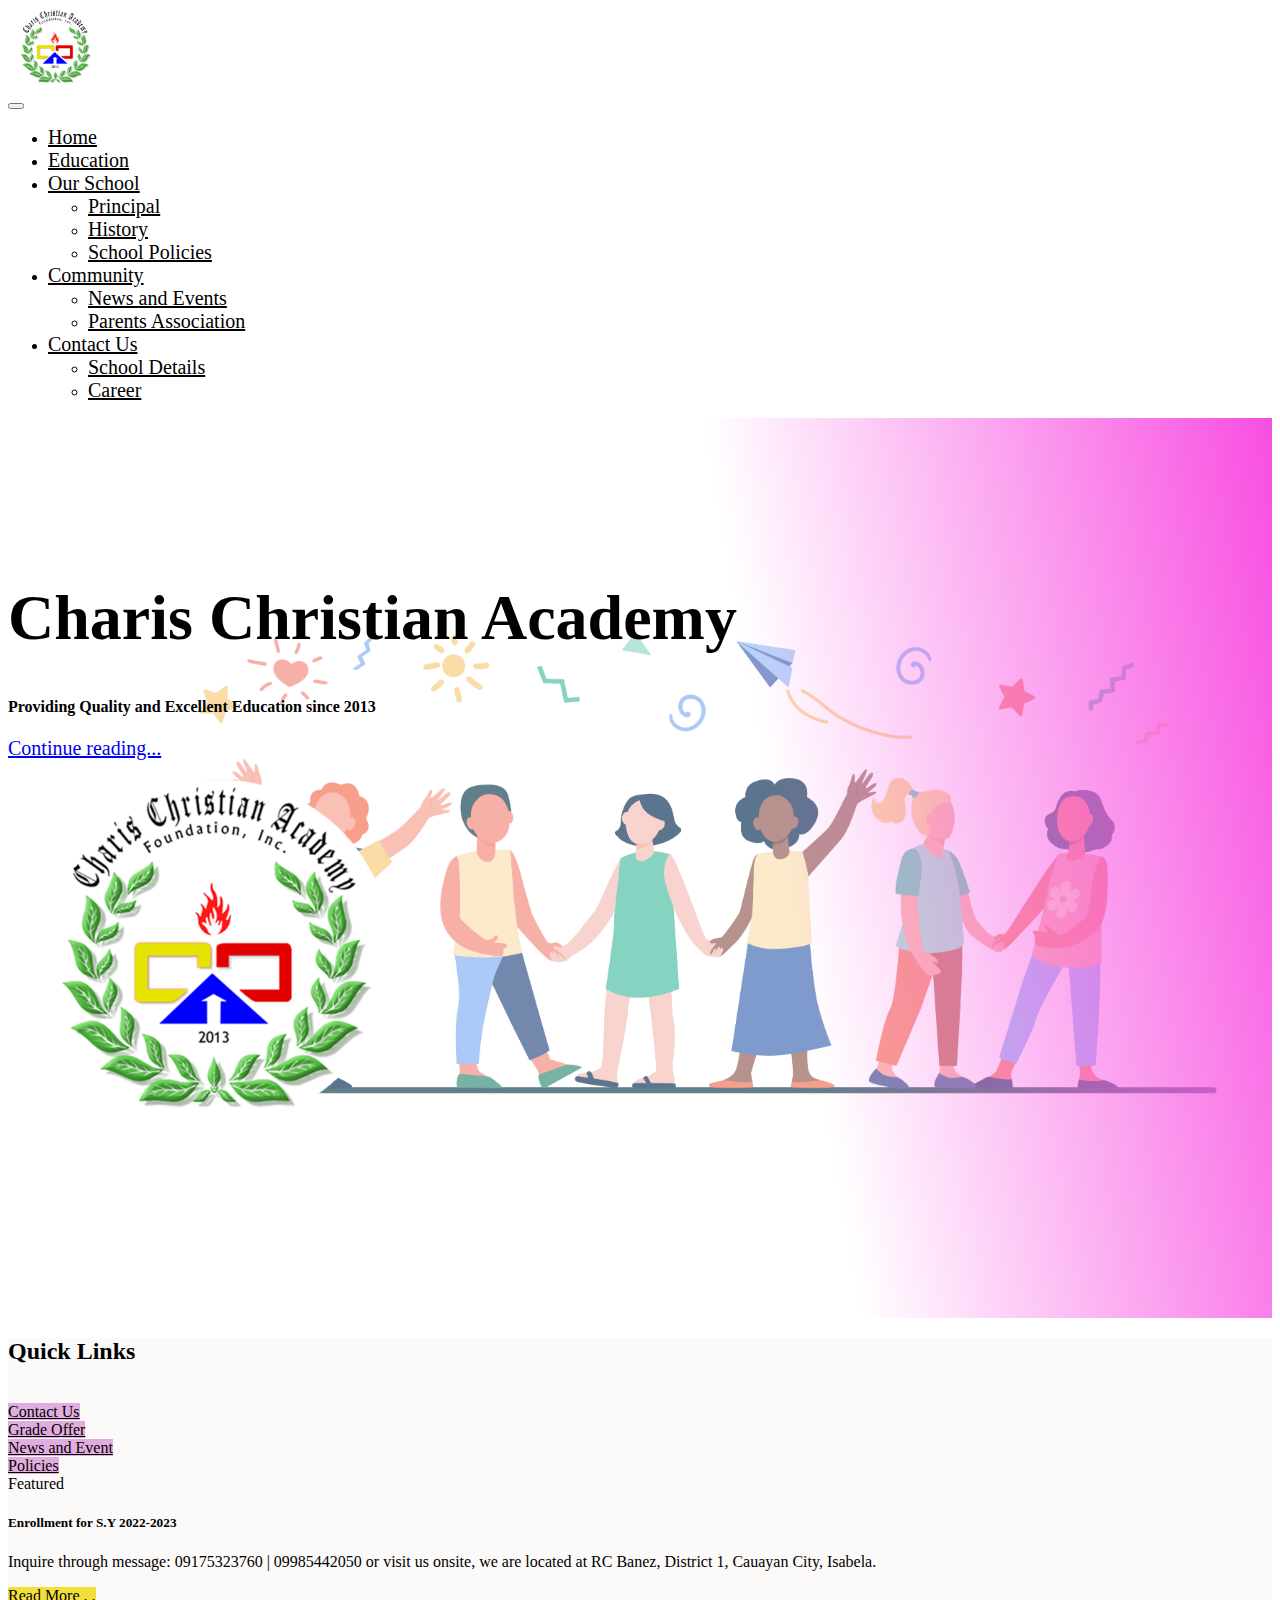
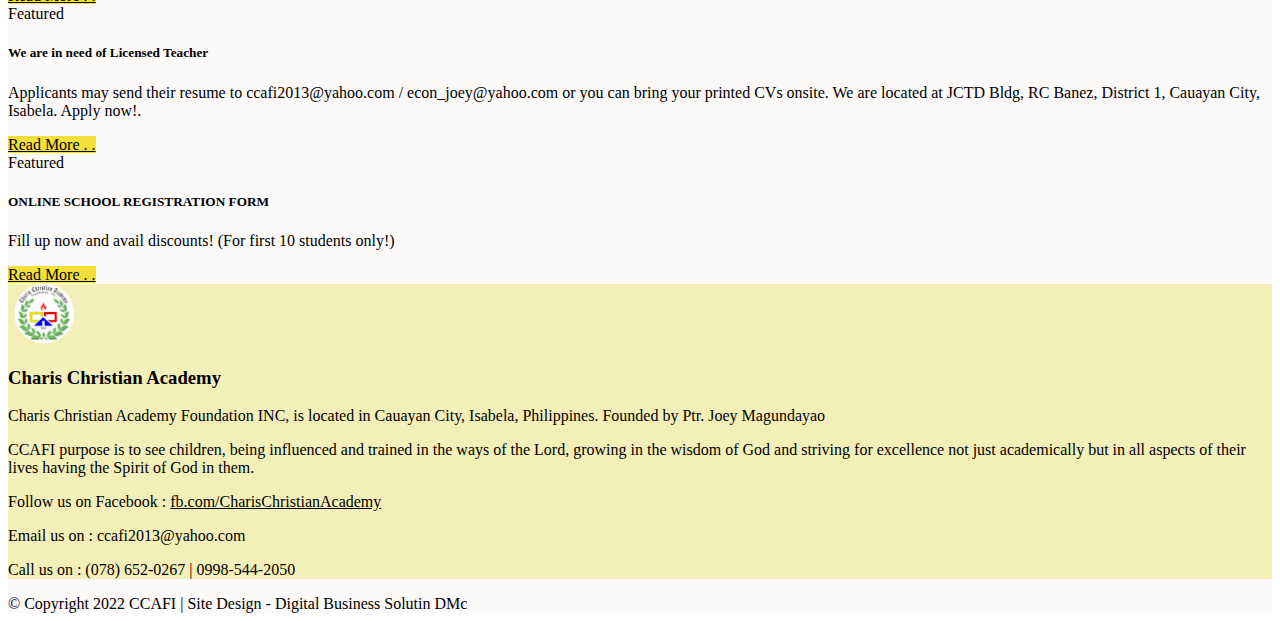
<file: index.html>
<!DOCTYPE html>
<html lang="en">
<head>
    <title>CCAFI | Home</title>
    <meta charset="UTF-8">
    <meta http-equiv="X-UA-Compatible" content="IE=edge">
    <meta name="viewport" content="width=device-width, initial-scale=1.0">
    <!-- CSS only -->
    <link href="https://cdn.jsdelivr.net/npm/bootstrap@5.2.0/dist/css/bootstrap.min.css" rel="stylesheet" integrity="sha384-gH2yIJqKdNHPEq0n4Mqa/HGKIhSkIHeL5AyhkYV8i59U5AR6csBvApHHNl/vI1Bx" crossorigin="anonymous">
    <link rel="stylesheet" href="style.css">
    <link rel="stylesheet" href="https://cdn.jsdelivr.net/npm/bootstrap-icons@1.3.0/font/bootstrap-icons.css">
    <link rel="stylesheet" href="https://cdnjs.cloudflare.com/ajax/libs/font-awesome/6.1.2/css/all.min.css" integrity="sha512-1sCRPdkRXhBV2PBLUdRb4tMg1w2YPf37qatUFeS7zlBy7jJI8Lf4VHwWfZZfpXtYSLy85pkm9GaYVYMfw5BC1A==" crossorigin="anonymous" referrerpolicy="no-referrer" />

  </head>
<body>
    <section>
    <!--Navigation Bar-->
    <nav class="navbar navbar-expand-lg  fixed-top border" id="navbar">
      <div class="container">
          <div>
          <a href="#" class="navbar-brand"><img src="Images/home/Logo.png" alt="" style="height: 5rem;"></a>
          </div>   
          <button class="navbar-toggler" 
          type="button" 
          data-bs-toggle="collapse" 
          data-bs-target="#navmenu">
          <span class="navbar-toggler-icon"></span>
          </button>
      

          <div class="collapse navbar-collapse" id="navmenu">
              <ul class="navbar-nav ms-auto">
                  <li class="nav-item">
                      <a href="index.html" class="nav-link">Home</a>
                  </li>
                  <li class="nav-item dropdown">
                      <a class="nav-link" href="gradeoffer.html">Education</a>
                  </li>
                  <li class="nav-item dropdown">
                      <a class="nav-link dropdown-toggle" href="#" data-bs-toggle="dropdown">Our School</a>
                      <ul class="dropdown-menu">
                          <li><a class="dropdown-item" href="principal.html">Principal</a></li>
                          <li><a class="dropdown-item" href="history.html">History</a></li>
                          <li><a class="dropdown-item" href="policies.html">School Policies</a></li>
                      </ul>
                  </li>
                  <li class="nav-item dropdown">
                      <a class="nav-link dropdown-toggle" href="#" data-bs-toggle="dropdown">Community</a>
                      <ul class="dropdown-menu">
                          <li><a class="dropdown-item" href="newsandann.html">News and Events</a></li>
                          <li><a class="dropdown-item" href="parentsasoc.html">Parents Association</a></li>
                      </ul>
                  </li>
                  <li class="nav-item dropdown">
                      <a class="nav-link dropdown-toggle" href="#" data-bs-toggle="dropdown">Contact Us</a>
                      <ul class="dropdown-menu">
                          <li><a class="dropdown-item" href="schoold.html">School Details</a></li>
                          <li><a class="dropdown-item" href="cntcarrer.html">Career</a></li>
                      </ul>
                  </li>
              </ul>
          </div>
          
      </div>

  </nav>


  <!--landing page-->
            <div class="container-fluid" id="mainlp">
              <div class="container">
                <div class="row lp d-flex justify-content-center align-items-center" id="contentsection">
                  <div class="col-md-7 text-center">
                    <h1 class="display-4 fst-italic">Charis Christian Academy</h1>
                      <h4>Providing Quality and Excellent Education since 2013
                      </h4>
                    <a href="history.html" class=""><p class="lead mb-0 ps-5">Continue reading...</p></a>
                  </div>
                  <div class="col-md-5 d-none d-sm-block text-center">
                  <img src="Images/home/Logo.png" height="350px" alt="">
                  </div>
                </div>
              </div>
            </div>


                                                                                 <!--Content-->
                                                                               
    <!-- Quick Links -->
    <section id="fscn">
    <div class="containter-fluid pt-5">
        <div class="container">
            <h2 class="border-5 border-bottom pb-3 text-center">Quick Links</h2>
            <div class="row text-center gap-sm-0 d-flex justify-content-center">
                <a href="schoold.html" class="col col-md-3 col-lg-2 col-sm-3 border rounded-4 py-3 "><i class="fa-solid fa-5x fa-id-card"></i><br>Contact Us</a>
                <a href="gradeoffer.html" class="col col-md-3 col-lg-2 col-sm-3 border rounded-4 py-3 "><i class="fa-solid fa-5x fa-graduation-cap"></i><br>Grade Offer</a>
                <a href="newsandann.html" class="col col-md-3 col-lg-2 col-sm-3 border rounded-4 py-3 "><i class="fa-solid fa-5x fa-newspaper"></i><br>News and Event</a>
                <a href="policies.html" class="col col-md-3 col-lg-2 col-sm-3 border rounded-4 py-3 "><i class="fa-solid fa-5x fa-building-columns"></i><br>Policies</a>
            </div>
        </div>
    </div>
    

    <!-- featured -->
    <div class="container mt-5 mb-5 pb-5" >
        <div class="card mb-1 shadow">
            <div class="card-header">
              Featured
            </div>
            <div class="card-body">
              <h5 class="card-title">Enrollment for S.Y 2022-2023</h5>
              <p class="card-text">Inquire through message: 09175323760 | 09985442050
                or visit us onsite, we are located at RC Banez, District 1, Cauayan City, Isabela.</p>
              <a href="gradeoffer.html" class="btn btn-primary" style="background-color: #F2DF3A; color: black;">Read More . .</a>
            </div>
          </div>
          
          <div class="card mb-1 shadow">
            <div class="card-header">
              Featured
            </div>
            <div class="card-body">
              <h5 class="card-title">We are in need of Licensed Teacher</h5>
              <p class="card-text">Applicants may send their resume to ccafi2013@yahoo.com / econ_joey@yahoo.com or you can bring your printed CVs onsite. We are located at JCTD Bldg, RC Banez, District 1, Cauayan City, Isabela.
                Apply now!.</p>
              <a href="cntcarrer.html" class="btn btn-primary" style="background-color: #F2DF3A; color: black;">Read More . .</a>
            </div>
          </div>

          <div class="card mb-1 shadow">
            <div class="card-header">
              Featured
            </div>
            <div class="card-body">
              <h5 class="card-title">ONLINE SCHOOL REGISTRATION FORM</h5>
              <p class="card-text">Fill up now and avail discounts! (For first 10 students only!)</p>
              <a href="enrollmentform.html" target="_blank" class="btn btn-primary" style="background-color: #F2DF3A; color: black;">Read More . .</a>
            </div>
          </div>
    </div>
  

    <footer class="container">
      <div class="align-items-center justify-content-center py-3 d-none d-sm-block" style="background-color:rgb(244, 239, 184);" >
      <div class="d-flex justify-content-center align-items-center"><img src="Images/home/Logo.png" height="60px" alt=""><h3>Charis Christian Academy</h3></div>
      <div class="p-2">
      <p>Charis Christian Academy Foundation INC, is located in Cauayan City, Isabela, Philippines. Founded by Ptr. Joey Magundayao</p>
      <p>CCAFI purpose is to see children, being influenced and trained in the ways of the Lord, growing in the wisdom of God and striving for excellence not just academically but in all aspects of their lives having the Spirit of God in them.</p>
      <div class="row d-flex justify-content-center align-items-center">
      <div class="col-sm-12 col-md-12 col-lg-4 px-3"><i class="fa-brands fa-facebook d-flex fa-xl p-3"></i><p>Follow us on Facebook : <a href="https://www.facebook.com/CharisChristianAcademy"> fb.com/CharisChristianAcademy</a></p></div>
      <div class="col-sm-12 col-md-12 col-lg-4 px-3"><i class="fa-solid fa-envelope d-flex fa-xl p-3"></i><p>Email us on : ccafi2013@yahoo.com</p></div>
      <div class="col-sm-12 col-md-12 col-lg-4 px-3"><i class="fa-solid fa-square-phone-flip d-flex fa-xl p-3"></i><p>Call us on : (078) 652-0267 | 0998-544-2050</p></div>
      </div>
      </div>
      </div>
      <div class="bg-dark text-light d-flex align-items-center container py-3 ps-3" >&copy; Copyright 2022 CCAFI | Site Design - Digital Business Solutin DMc </div>        
  </footer>

</section>

    <script>
        window.onscroll = function () {
          scrollFunction();
        };
        
        function scrollFunction() {
          if (document.body.scrollTop > 20 || document.documentElement.scrollTop > 20) {
            var element = document.getElementById("navbar");
            element.classList.add("navchg");
            element.classList.add("shadow");
          } else if (
            document.body.scrollTop < 19 ||
            document.documentElement.scrollTop < 19
          ) {
            var element = document.getElementById("navbar");
            element.classList.remove("navchg");
            element.classList.remove("shadow");
          }
        }
  </script>



















    <!-- JavaScript Bundle with Popper -->
<script src="https://cdn.jsdelivr.net/npm/bootstrap@5.2.0/dist/js/bootstrap.bundle.min.js" integrity="sha384-A3rJD856KowSb7dwlZdYEkO39Gagi7vIsF0jrRAoQmDKKtQBHUuLZ9AsSv4jD4Xa" crossorigin="anonymous"></script>
</body>
</html>
</file>
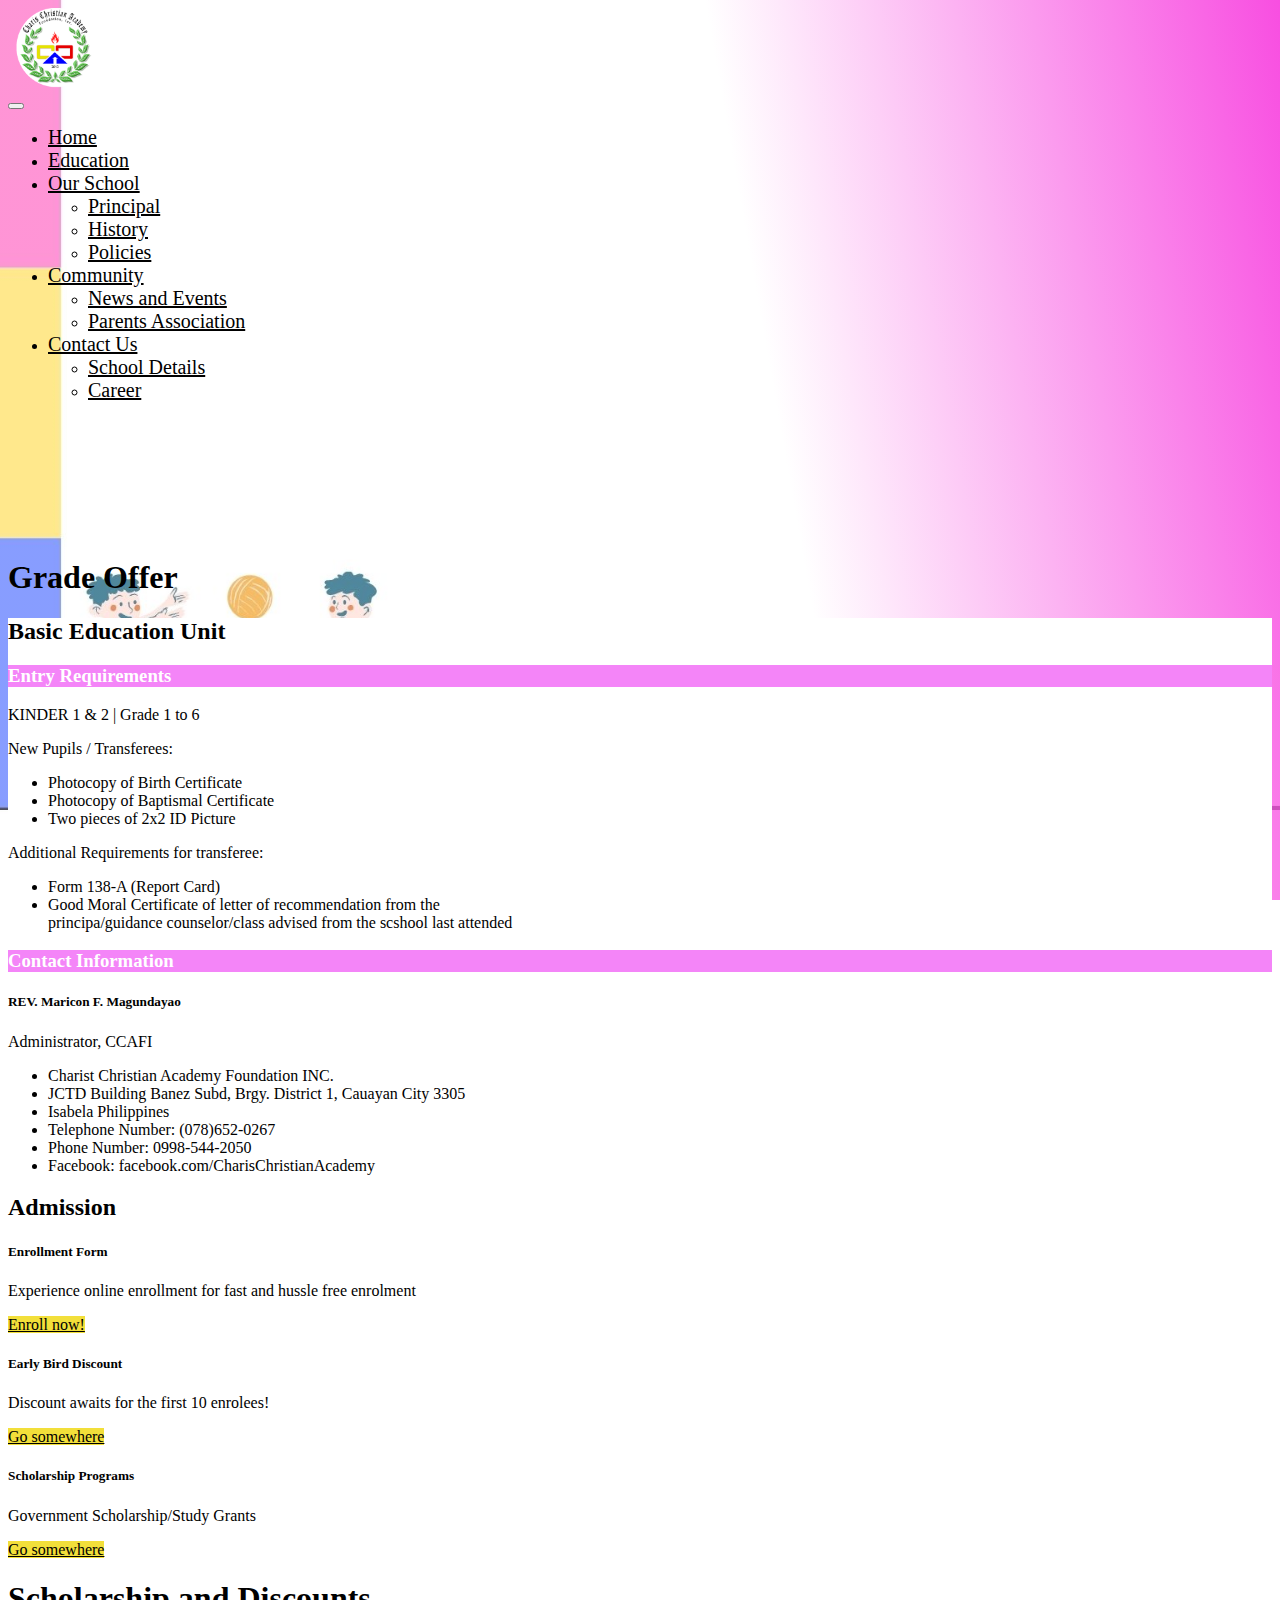
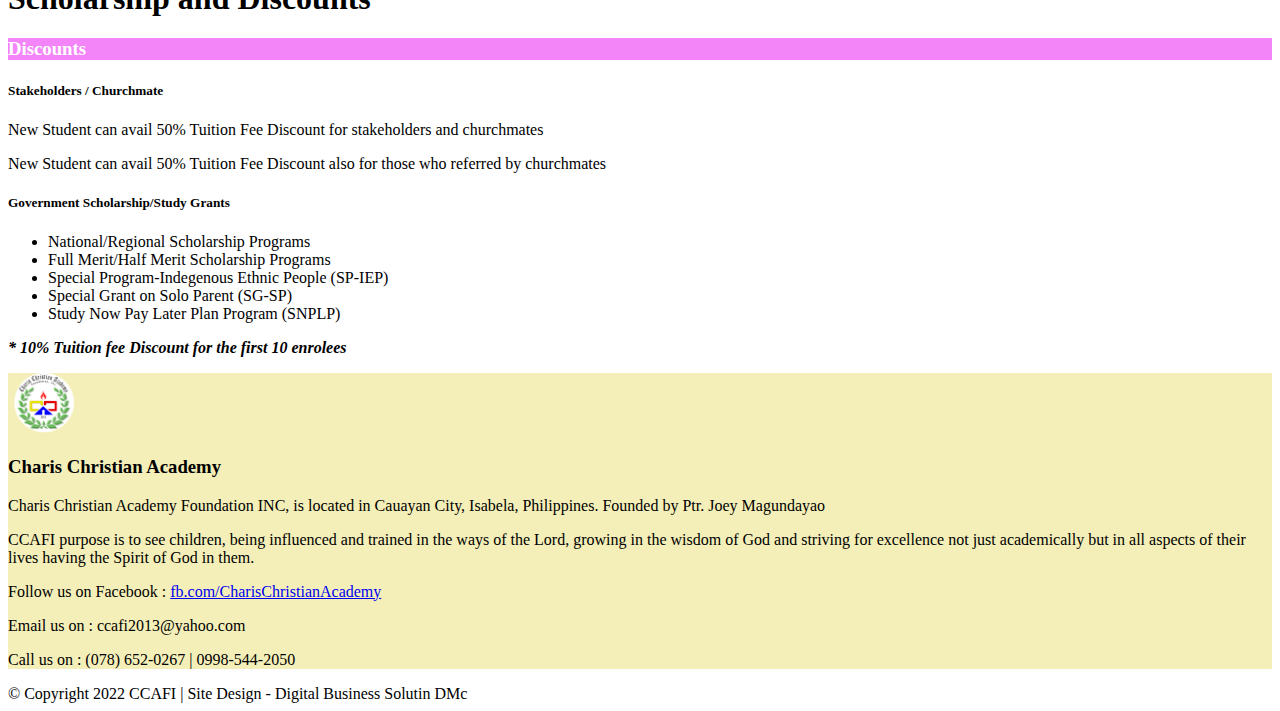
<file: gradeoffer.html>
<!DOCTYPE html>
<html lang="en">
<head>
    <title>CCAFI | Education</title>
    <meta charset="UTF-8">
    <meta http-equiv="X-UA-Compatible" content="IE=edge">
    <meta name="viewport" content="width=device-width, initial-scale=1.0">
    <!-- CSS only -->
    <link href="https://cdn.jsdelivr.net/npm/bootstrap@5.2.0/dist/css/bootstrap.min.css" rel="stylesheet" integrity="sha384-gH2yIJqKdNHPEq0n4Mqa/HGKIhSkIHeL5AyhkYV8i59U5AR6csBvApHHNl/vI1Bx" crossorigin="anonymous">
    <link rel="stylesheet" href="style.css">
    <link rel="stylesheet" href="https://cdn.jsdelivr.net/npm/bootstrap-icons@1.3.0/font/bootstrap-icons.css">
    <link rel="stylesheet" href="https://cdnjs.cloudflare.com/ajax/libs/font-awesome/6.1.2/css/all.min.css" integrity="sha512-1sCRPdkRXhBV2PBLUdRb4tMg1w2YPf37qatUFeS7zlBy7jJI8Lf4VHwWfZZfpXtYSLy85pkm9GaYVYMfw5BC1A==" crossorigin="anonymous" referrerpolicy="no-referrer" />
</head>
<body id="otherbody">
     <!--Navigation Bar-->
     <section>
        <nav class="navbar navbar-expand-lg  fixed-top border" id="navbar">
            <div class="container">
                <div>
                <a href="index.html" class="navbar-brand"><img src="Images/home/Logo.png" alt="" style="height: 5rem;"></a>
                </div>   
                <button class="navbar-toggler" 
                type="button" 
                data-bs-toggle="collapse" 
                data-bs-target="#navmenu">
                <span class="navbar-toggler-icon"></span>
                </button>
            
    
                <div class="collapse navbar-collapse" id="navmenu">
                    <ul class="navbar-nav ms-auto">
                        <li class="nav-item">
                            <a href="index.html" class="nav-link">Home</a>
                        </li>
                        <li class="nav-item dropdown">
                            <a class="nav-link" href="gradeoffer.html">Education</a>
                        </li>
                        <li class="nav-item dropdown">
                            <a class="nav-link dropdown-toggle" href="#" data-bs-toggle="dropdown">Our School</a>
                            <ul class="dropdown-menu">
                                <li><a class="dropdown-item" href="principal.html">Principal</a></li>
                                <li><a class="dropdown-item" href="history.html">History</a></li>
                                <li><a class="dropdown-item" href="policies.html">Policies</a></li>
                            </ul>
                        </li>
                        <li class="nav-item dropdown">
                            <a class="nav-link dropdown-toggle" href="#" data-bs-toggle="dropdown">Community</a>
                            <ul class="dropdown-menu">
                                <li><a class="dropdown-item" href="newsandann.html">News and Events</a></li>
                                <li><a class="dropdown-item" href="parentsasoc.html">Parents Association</a></li>
                            </ul>
                        </li>
                        <li class="nav-item dropdown">
                            <a class="nav-link dropdown-toggle" href="#" data-bs-toggle="dropdown">Contact Us</a>
                            <ul class="dropdown-menu">
                                <li><a class="dropdown-item" href="schoold.html">School Details</a></li>
                                <li><a class="dropdown-item" href="cntcarrer.html">Career</a></li>
                            </ul>
                        </li>
                    </ul>
                </div>
                
            </div>
    
        </nav>
        </section>

        <!--Main content-->
        <section id="test"> 
        <div class="container d-flex justify-content-center align-items-center" id="contentsection">
            <div class="row">
                <h1 class="text-center mb-5 p-5 border-bottom border-5">Grade Offer</h1>
                <div class="col-lg-9 col-md-8 col-sm-12" style="background-color: white;">
                    <h2 class="border-bottom">Basic Education Unit</h2>
                    <div class="pb-3">
                        <h3 class="px-4" style="background-color: rgb(244, 133, 248); color: white;">Entry Requirements</h3>
                        <p class="lead px-5">KINDER 1 & 2 | Grade 1 to 6</p>
                        <p class="lead px-5">New Pupils / Transferees:</p>
                        <ul class="px-5">
                            <li>Photocopy of Birth Certificate</li>
                            <li>Photocopy of Baptismal Certificate</li>
                            <li>Two pieces of 2x2 ID Picture</li>
                        </ul>
                        <p class="lead px-5">Additional Requirements for transferee:</p>
                        <ul class="px-5">
                            <li>Form 138-A (Report Card)</li>
                            <li>Good Moral Certificate of letter of recommendation from the <br>
                                principa/guidance counselor/class advised from the scshool last attended</li>
                        </ul>
                    </div>
                            <div>
                                <h3 class="px-4" style="background-color: rgb(244, 133, 248); color: white;" >Contact Information</h3>                    
                        
                                <h5 class="px-5">REV. Maricon F. Magundayao</h5>
                                <p class="lead px-5">Administrator, CCAFI</p>
                                <ul class="list-unstyled px-5">
                                    <li>Charist Christian Academy Foundation INC.</li>
                                    <li>JCTD Building Banez Subd, Brgy. District 1, Cauayan City 3305</li>
                                    <li>Isabela Philippines</li>
                                    <li>Telephone Number: (078)652-0267</li>
                                    <li>Phone Number: 0998-544-2050</li>
                                    <li>Facebook: facebook.com/CharisChristianAcademy</li>
                                </ul>
                            </div>
                        </div>
                           
                  
                        <div class="col-lg-3 col-md-4 d-sm-none d-md-block">
                            <h2 class="border-bottom">Admission</h2>
                            <div class="card">
                                <div class="card-body shadow">
                                    <h5 class="card-title">Enrollment Form</h5>
                                    <p class="card-text">Experience online enrollment for fast and hussle free enrolment</p>
                                  <a href="enrollmentform.html" target="_blank" class="btn btn-primary" style="background-color: #F2DF3A; color: black;">Enroll now!</a>
                                </div>
                                <div class="card-body shadow">
                                    <h5 class="card-title">Early Bird Discount</h5>
                                    <p class="card-text">Discount awaits for the first 10 enrolees!</p>
                                  <a href="#promo" class="btn btn-primary" style="background-color: #F2DF3A; color: black;">Go somewhere</a>
                                </div>
                                <div class="card-body shadow">
                                    <h5 class="card-title">Scholarship Programs</h5>
                                    <p class="card-text">Government Scholarship/Study Grants</p>
                                  <a href="#promo" class="btn btn-primary" style="background-color: #F2DF3A; color: black;">Go somewhere</a>
                                </div>
                            </div>
                        </div> 
                 


                    <!--Scholarship and Discounts-->

                    <div class="col-lg-9 col-md-8 col-sm-12 mt-5" style="background-color: white;" id="promo">
                        <h1 class="text-center mb-5 p-5 border-bottom border-5">Scholarship and Discounts</h1>
                    <div class="pb-3">
                        <h3 class="px-4" style="background-color: rgb(244, 133, 248); color: white;">Discounts</h3>
                        <h5>Stakeholders / Churchmate</h5>
                        <p class="lead px-5">New Student can avail 50% Tuition Fee Discount for stakeholders and churchmates</p>
                        <p class="lead px-5">New Student can avail 50% Tuition Fee Discount also for those who referred by churchmates</p>
                        <h5>Government Scholarship/Study Grants</h5>
                        <ul class="px-5">
                            <li>National/Regional Scholarship Programs</li>
                            <li>Full Merit/Half Merit Scholarship Programs</li>
                            <li>Special Program-Indegenous Ethnic People (SP-IEP)</li>
                            <li>Special Grant on Solo Parent (SG-SP)</li>
                            <li>Study Now Pay Later Plan Program (SNPLP)</li>
                        </ul>
                        <p class="lead px-5"><strong><em>* 10% Tuition fee Discount for the first 10 enrolees</em></strong></p>
                     
                    </div>
                    </div>
                
                    
                
                </div>
               
            </div>
            </section>
            

            
            
            
            
            <footer class="container" >
                <div class="align-items-center justify-content-center py-3 d-none d-sm-block" style="background-color:rgb(244, 239, 184);" >
                <div class="d-flex justify-content-center align-items-center"><img src="Images/home/Logo.png" height="60px" alt=""><h3>Charis Christian Academy</h3></div>
                <div class="p-2">
                <p>Charis Christian Academy Foundation INC, is located in Cauayan City, Isabela, Philippines. Founded by Ptr. Joey Magundayao</p>
                <p>CCAFI purpose is to see children, being influenced and trained in the ways of the Lord, growing in the wisdom of God and striving for excellence not just academically but in all aspects of their lives having the Spirit of God in them.</p>
                <div class="row d-flex justify-content-center align-items-center">
                <div class="col-sm-12 col-md-12 col-lg-4 px-3"><i class="fa-brands fa-facebook d-flex fa-xl p-3"></i><p>Follow us on Facebook : <a href="https://www.facebook.com/CharisChristianAcademy"> fb.com/CharisChristianAcademy</a></p></div>
                <div class="col-sm-12 col-md-12 col-lg-4 px-3"><i class="fa-solid fa-envelope d-flex fa-xl p-3"></i><p>Email us on : ccafi2013@yahoo.com</p></div>
                <div class="col-sm-12 col-md-12 col-lg-4 px-3"><i class="fa-solid fa-square-phone-flip d-flex fa-xl p-3"></i><p>Call us on : (078) 652-0267 | 0998-544-2050</p></div>
                </div>
                </div>
                </div>
                <div class="bg-dark text-light d-flex align-items-center container py-3 ps-3" >&copy; Copyright 2022 CCAFI | Site Design - Digital Business Solutin DMc </div>
                  
            </footer>

            <!--scripts-->
        <script>
            window.onscroll = function () {
              scrollFunction();
            };
            
            function scrollFunction() {
              if (document.body.scrollTop > 20 || document.documentElement.scrollTop > 20) {
                var element = document.getElementById("navbar");
                element.classList.add("navchg");
                element.classList.add("shadow");
              } else if (
                document.body.scrollTop < 19 ||
                document.documentElement.scrollTop < 19
              ) {
                var element = document.getElementById("navbar");
                element.classList.remove("navchg");
                element.classList.remove("shadow");
              }
            }
      </script>
    
    
        <!-- JavaScript Bundle with Popper -->
    <script src="https://cdn.jsdelivr.net/npm/bootstrap@5.2.0/dist/js/bootstrap.bundle.min.js" integrity="sha384-A3rJD856KowSb7dwlZdYEkO39Gagi7vIsF0jrRAoQmDKKtQBHUuLZ9AsSv4jD4Xa" crossorigin="anonymous"></script>
    
</body>
</html>
</file>
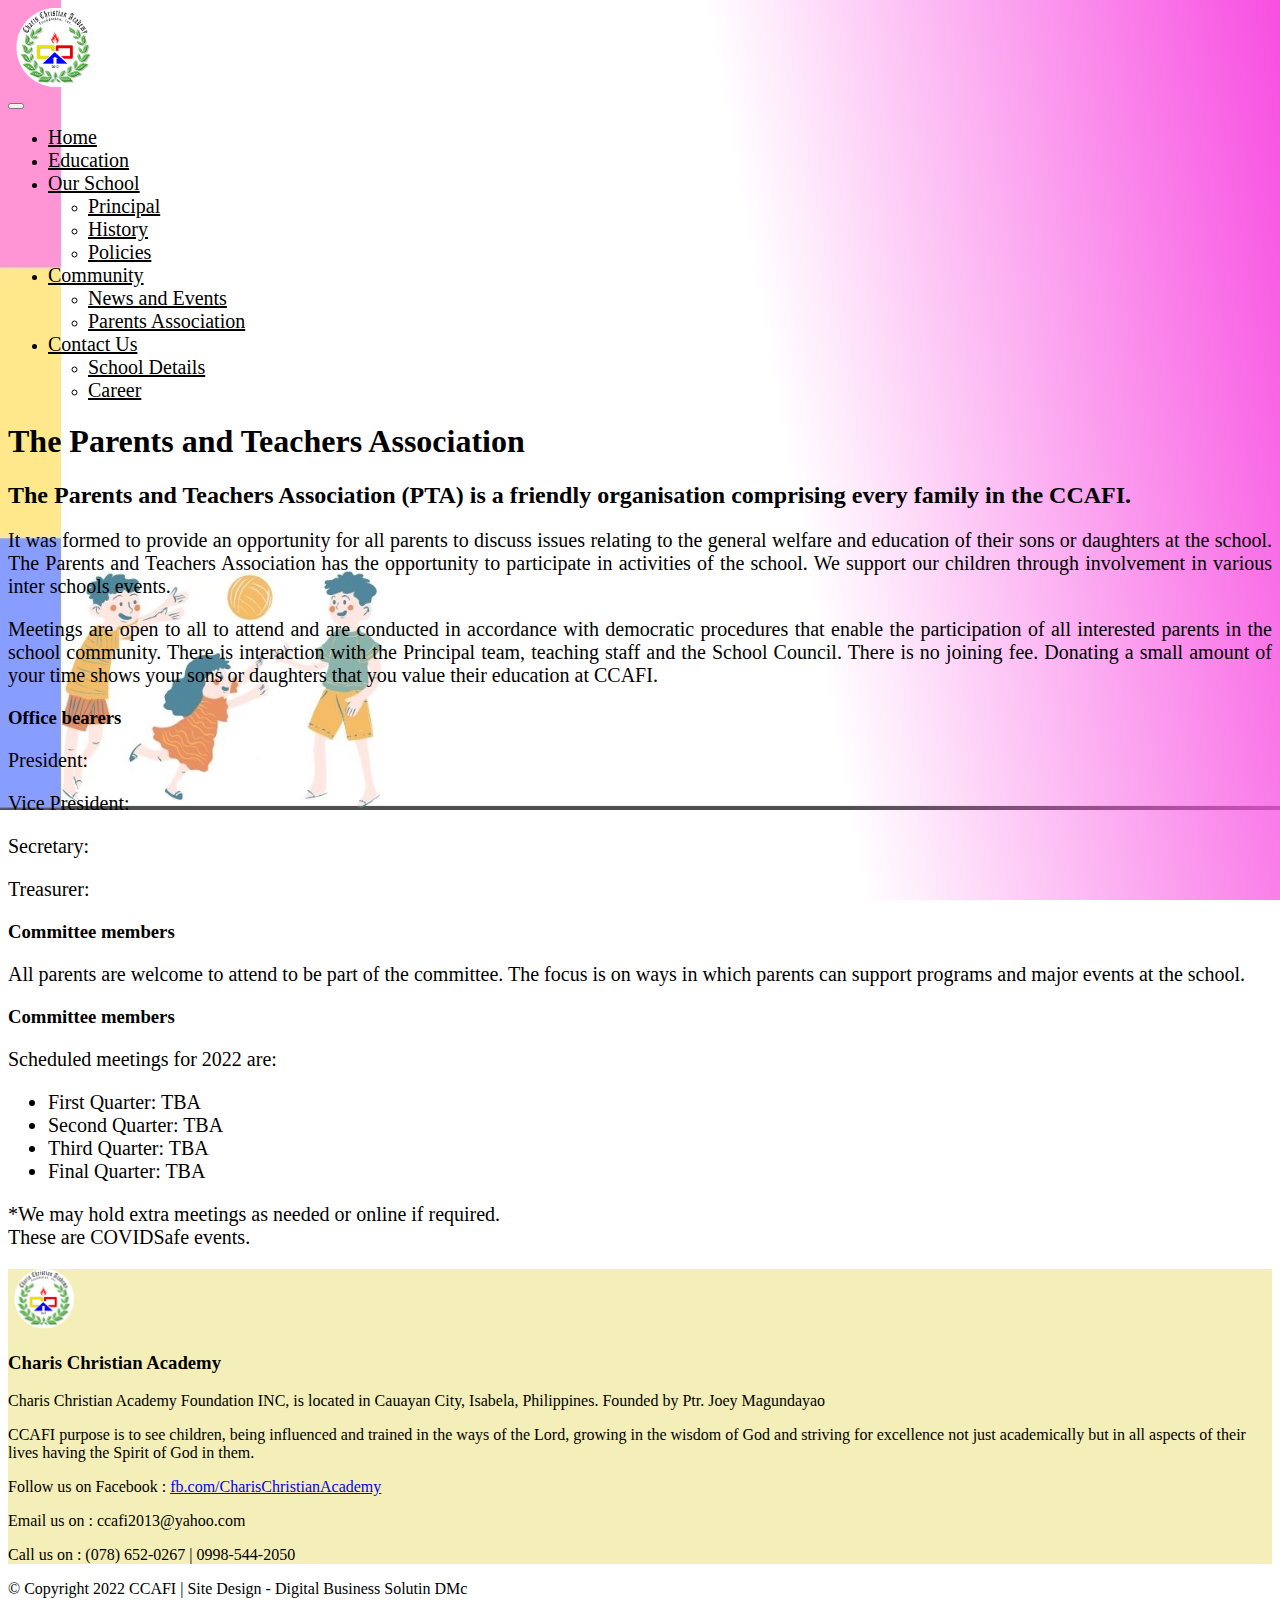
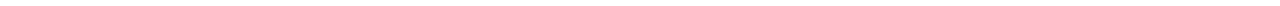
<file: parentsasoc.html>
<!DOCTYPE html>
<html lang="en">
<head>
    <title>CCAFI | Parents Association</title>
    <meta charset="UTF-8">
    <meta http-equiv="X-UA-Compatible" content="IE=edge">
    <meta name="viewport" content="width=device-width, initial-scale=1.0">
    <!-- CSS only -->
    <link href="https://cdn.jsdelivr.net/npm/bootstrap@5.2.0/dist/css/bootstrap.min.css" rel="stylesheet" integrity="sha384-gH2yIJqKdNHPEq0n4Mqa/HGKIhSkIHeL5AyhkYV8i59U5AR6csBvApHHNl/vI1Bx" crossorigin="anonymous">
    <link rel="stylesheet" href="style.css">
    <link rel="stylesheet" href="https://cdn.jsdelivr.net/npm/bootstrap-icons@1.3.0/font/bootstrap-icons.css">
    <link rel="stylesheet" href="https://cdnjs.cloudflare.com/ajax/libs/font-awesome/6.1.2/css/all.min.css" integrity="sha512-1sCRPdkRXhBV2PBLUdRb4tMg1w2YPf37qatUFeS7zlBy7jJI8Lf4VHwWfZZfpXtYSLy85pkm9GaYVYMfw5BC1A==" crossorigin="anonymous" referrerpolicy="no-referrer" />
</head>
<body id="otherbody">

    <!--Navigation Bar-->
    <section>
        <nav class="navbar navbar-expand-lg  fixed-top border" id="navbar">
            <div class="container">
                <div>
                <a href="index.html" class="navbar-brand"><img src="Images/home/Logo.png" alt="" style="height: 5rem;"></a>
                </div>   
                <button class="navbar-toggler" 
                type="button" 
                data-bs-toggle="collapse" 
                data-bs-target="#navmenu">
                <span class="navbar-toggler-icon"></span>
                </button>
            
    
                <div class="collapse navbar-collapse" id="navmenu">
                    <ul class="navbar-nav ms-auto">
                        <li class="nav-item">
                            <a href="index.html" class="nav-link">Home</a>
                        </li>
                        <li class="nav-item dropdown">
                            <a class="nav-link" href="gradeoffer.html">Education</a>
                        </li>
                        <li class="nav-item dropdown">
                            <a class="nav-link dropdown-toggle" href="#" data-bs-toggle="dropdown">Our School</a>
                            <ul class="dropdown-menu">
                                <li><a class="dropdown-item" href="principal.html">Principal</a></li>
                                <li><a class="dropdown-item" href="history.html">History</a></li>
                                <li><a class="dropdown-item" href="policies.html">Policies</a></li>
                            </ul>
                        </li>
                        <li class="nav-item dropdown">
                            <a class="nav-link dropdown-toggle" href="#" data-bs-toggle="dropdown">Community</a>
                            <ul class="dropdown-menu">
                                <li><a class="dropdown-item" href="newsandann.html">News and Events</a></li>
                                <li><a class="dropdown-item" href="#">Parents Association</a></li>
                            </ul>
                        </li>
                        <li class="nav-item dropdown">
                            <a class="nav-link dropdown-toggle" href="#" data-bs-toggle="dropdown">Contact Us</a>
                            <ul class="dropdown-menu">
                                <li><a class="dropdown-item" href="schoold.html">School Details</a></li>
                                <li><a class="dropdown-item" href="cntcarrer.html">Career</a></li>
                            </ul>
                        </li>
                    </ul>
                </div>
                
            </div>
    
        </nav>
        </section>

        
                <!--Main content-->
                <section id="test">
                    <div class="container d-flex justify-content-center align-items-center" id="contentpta">
                        <div class="row mt-5 pt-5">
                            <h1 class="text-center border-bottom border-5 p-5 mb-5">The Parents and Teachers Association</h1>
                            <div class="col-md-12 col-lg-12 mt-5">
                                <h2 class="mb-5">The Parents and Teachers Association (PTA) is a friendly organisation comprising every family in the CCAFI.</h2>
                                <p class="lh-md">
                                    It was formed to provide an opportunity for all parents to discuss issues relating to the general welfare and 
                                    education of their sons or daughters at the school. The Parents and Teachers Association has the opportunity to 
                                    participate in activities of the school. We support our children through 
                                    involvement in various inter schools events.
                                </p>    
                                <p class="lh-md mb-5">
                                    Meetings are open to all to attend and are conducted in accordance with democratic procedures that enable the participation 
                                    of all interested parents in the school community. There is interaction with the Principal team, teaching staff and the School Council. 
                                    There is no joining fee. Donating a small amount of your time shows your sons or daughters that you value their education at CCAFI.
                                </p>
                                <h3>Office bearers</h3>
                                <p class="lead">President:</p>
                                <p class="lead">Vice President:</p>
                                <p class="lead">Secretary:</p>
                                <p class="lead">Treasurer:</p>

                                <h3 class="mt-5">Committee members</h3>
                                <p class="lead">All parents are welcome to attend to be part of the committee. The focus is on ways in which parents can support programs and major events at the school.</p>
                                
                                <h3 class="mt-5">Committee members</h3>
                                <p class="lead">Scheduled meetings for 2022 are:</p>
                                <ul>
                                    <li>First Quarter: TBA </li>
                                    <li>Second Quarter: TBA </li>
                                    <li>Third Quarter: TBA </li>
                                    <li>Final Quarter: TBA </li>
                                </ul>
                                <p class="lead">*We may hold extra meetings as needed or online if required.
                                    <br>
                                    These are COVIDSafe events.</p>
                            </div>
                            
                        </div>
                    </div>
                 </section>

                 <footer class="container mt-5" >
                    <div class="align-items-center justify-content-center py-3 d-none d-sm-block" style="background-color:rgb(244, 239, 184);" >
                    <div class="d-flex justify-content-center align-items-center"><img src="Images/home/Logo.png" height="60px" alt=""><h3>Charis Christian Academy</h3></div>
                    <div class="p-2">
                    <p>Charis Christian Academy Foundation INC, is located in Cauayan City, Isabela, Philippines. Founded by Ptr. Joey Magundayao</p>
                    <p>CCAFI purpose is to see children, being influenced and trained in the ways of the Lord, growing in the wisdom of God and striving for excellence not just academically but in all aspects of their lives having the Spirit of God in them.</p>
                    <div class="row d-flex justify-content-center align-items-center">
                    <div class="col-sm-12 col-md-12 col-lg-4 px-3"><i class="fa-brands fa-facebook d-flex fa-xl p-3"></i><p>Follow us on Facebook : <a href="https://www.facebook.com/CharisChristianAcademy"> fb.com/CharisChristianAcademy</a></p></div>
                    <div class="col-sm-12 col-md-12 col-lg-4 px-3"><i class="fa-solid fa-envelope d-flex fa-xl p-3"></i><p>Email us on : ccafi2013@yahoo.com</p></div>
                    <div class="col-sm-12 col-md-12 col-lg-4 px-3"><i class="fa-solid fa-square-phone-flip d-flex fa-xl p-3"></i><p>Call us on : (078) 652-0267 | 0998-544-2050</p></div>
                    </div>
                    </div>
                    </div>
                    <div class="bg-dark text-light d-flex align-items-center container py-3 ps-3" >&copy; Copyright 2022 CCAFI | Site Design - Digital Business Solutin DMc </div>
                      
                </footer>
            <!--scripts-->
            <script>
                window.onscroll = function () {
                  scrollFunction();
                };
                
                function scrollFunction() {
                  if (document.body.scrollTop > 20 || document.documentElement.scrollTop > 20) {
                    var element = document.getElementById("navbar");
                    element.classList.add("navchg");
                    element.classList.add("shadow");
                  } else if (
                    document.body.scrollTop < 19 ||
                    document.documentElement.scrollTop < 19
                  ) {
                    var element = document.getElementById("navbar");
                    element.classList.remove("navchg");
                    element.classList.remove("shadow");
                  }
                }
          </script>
        
        
            <!-- JavaScript Bundle with Popper -->
        <script src="https://cdn.jsdelivr.net/npm/bootstrap@5.2.0/dist/js/bootstrap.bundle.min.js" integrity="sha384-A3rJD856KowSb7dwlZdYEkO39Gagi7vIsF0jrRAoQmDKKtQBHUuLZ9AsSv4jD4Xa" crossorigin="anonymous"></script>
        
</body>
</html>
</file>
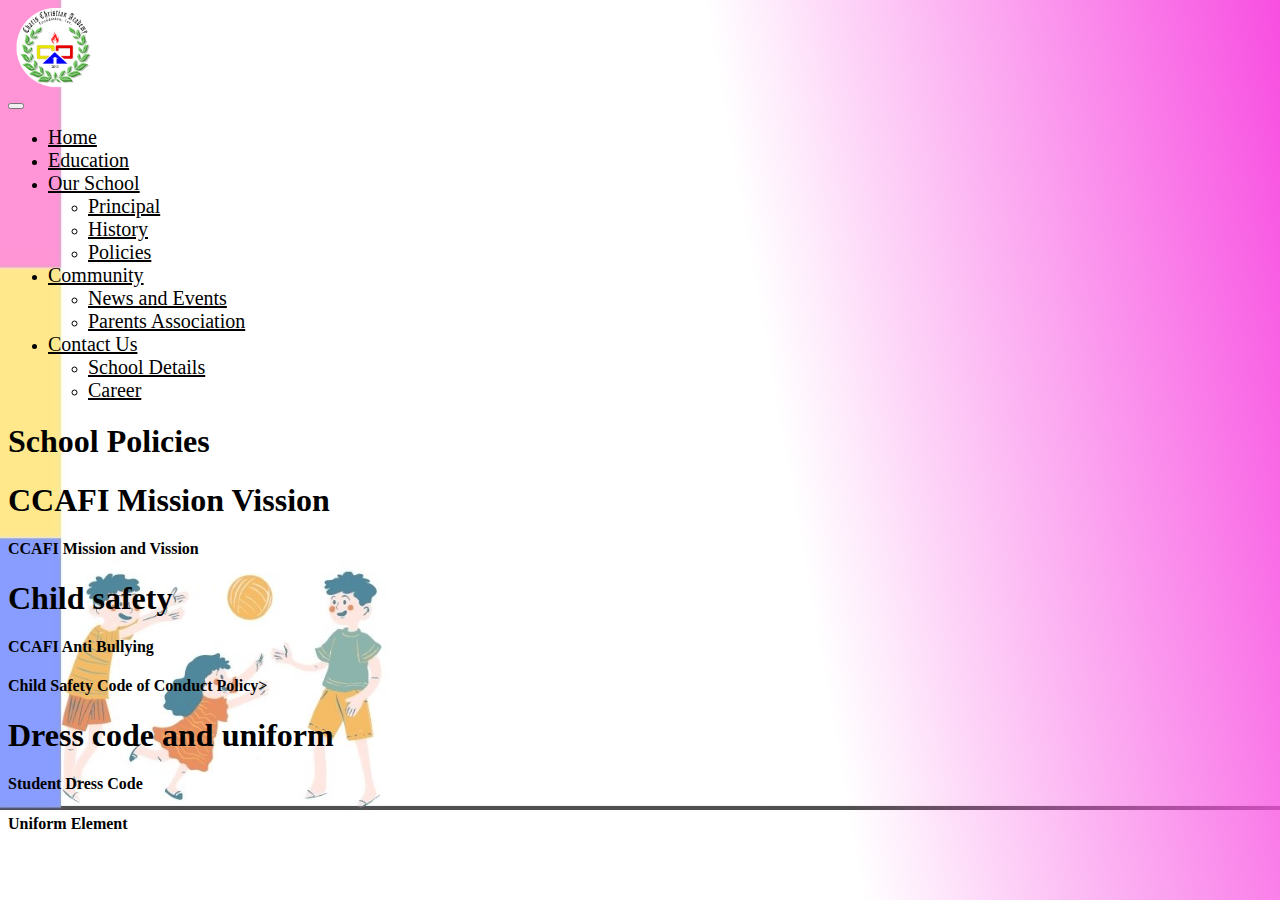
<file: policies.html>
<!DOCTYPE html>
<html lang="en">
<head>
    <title>CCAFI | Policies</title>
    <meta charset="UTF-8">
    <meta http-equiv="X-UA-Compatible" content="IE=edge">
    <meta name="viewport" content="width=device-width, initial-scale=1.0">
    <!-- CSS only -->
    <link href="https://cdn.jsdelivr.net/npm/bootstrap@5.2.0/dist/css/bootstrap.min.css" rel="stylesheet" integrity="sha384-gH2yIJqKdNHPEq0n4Mqa/HGKIhSkIHeL5AyhkYV8i59U5AR6csBvApHHNl/vI1Bx" crossorigin="anonymous">
    <link rel="stylesheet" href="style.css">
    <link rel="stylesheet" href="https://cdn.jsdelivr.net/npm/bootstrap-icons@1.3.0/font/bootstrap-icons.css">
    <link rel="stylesheet" href="https://cdnjs.cloudflare.com/ajax/libs/font-awesome/6.1.2/css/all.min.css" integrity="sha512-1sCRPdkRXhBV2PBLUdRb4tMg1w2YPf37qatUFeS7zlBy7jJI8Lf4VHwWfZZfpXtYSLy85pkm9GaYVYMfw5BC1A==" crossorigin="anonymous" referrerpolicy="no-referrer" />
</head>
<body id="otherbody">

    <!--Navigation Bar-->
    <section>
        <nav class="navbar navbar-expand-lg  fixed-top border" id="navbar">
            <div class="container">
                <div>
                <a href="index.html" class="navbar-brand"><img src="Images/home/Logo.png" alt="" style="height: 5rem;"></a>
                </div>   
                <button class="navbar-toggler" 
                type="button" 
                data-bs-toggle="collapse" 
                data-bs-target="#navmenu">
                <span class="navbar-toggler-icon"></span>
                </button>
            
    
                <div class="collapse navbar-collapse" id="navmenu">
                    <ul class="navbar-nav ms-auto">
                        <li class="nav-item">
                            <a href="index.html" class="nav-link">Home</a>
                        </li>
                        <li class="nav-item dropdown">
                            <a class="nav-link" href="gradeoffer.html">Education</a>
                        </li>
                        <li class="nav-item dropdown">
                            <a class="nav-link dropdown-toggle" href="#" data-bs-toggle="dropdown">Our School</a>
                            <ul class="dropdown-menu">
                                <li><a class="dropdown-item" href="principal.html">Principal</a></li>
                                <li><a class="dropdown-item" href="history.html">History</a></li>
                                <li><a class="dropdown-item" href="policies.html">Policies</a></li>
                            </ul>
                        </li>
                        <li class="nav-item dropdown">
                            <a class="nav-link dropdown-toggle" href="#" data-bs-toggle="dropdown">Community</a>
                            <ul class="dropdown-menu">
                                <li><a class="dropdown-item" href="newsandann.html">News and Events</a></li>
                                <li><a class="dropdown-item" href="parentsasoc.html">Parents Association</a></li>
                            </ul>
                        </li>
                        <li class="nav-item dropdown">
                            <a class="nav-link dropdown-toggle" href="#" data-bs-toggle="dropdown">Contact Us</a>
                            <ul class="dropdown-menu">
                                <li><a class="dropdown-item" href="schoold.html">School Details</a></li>
                                <li><a class="dropdown-item" href="cntcarrer.html">Career</a></li>
                            </ul>
                        </li>
                    </ul>
                </div>
                
            </div>
    
        </nav>
        </section>



                
                <!--Main content-->
                <section id="test">
                    <div class="container">
                        <div class="row mt-5 pt-5">
                            <h1 class="border-bottom border-5 p-5 mb-5 d-flex justify-content-center">School Policies</h1>
                            <div class="col-12 mt-5">
                                <h1>CCAFI Mission Vission<i class="fa-solid fa-circle-plus px-5 mx-5 float-end" type="button" data-bs-toggle="collapse" data-bs-target="#missionvission"></i></h1>
                                <div class="collapse" id="missionvission">
                                         <div class="card card-body">
                                            <h4>CCAFI Mission and Vission<a href="downloadres/CCAFIMissionVission.pdf" download=""><i class="fa-solid fa-download float-end"></i></a></h4>
                                         </div>
                                </div>
                            </div>
                            <div class="col-12 mt-5">
                                <h1>Child safety<i class="fa-solid fa-circle-plus px-5 mx-5 float-end" type="button" data-bs-toggle="collapse" data-bs-target="#childsafety"></i></h1>
                                <div class="collapse" id="childsafety">
                                    <div class="card card-body">
                                        <h4 class="p-3">CCAFI Anti Bullying<a href="downloadres/CCAFIBullPoli.pdf" download=""><i class="fa-solid fa-download float-end"></i></a></h4>
                                        <h4 class="p-3">Child Safety Code of Conduct Policy><a href="#"><i class="fa-solid fa-download float-end"></i></a></h4>
                                    </div>
                                </div>
                            </div>
                            <div class="col-12 mt-5">
                                <h1>Dress code and uniform<i class="fa-solid fa-circle-plus px-5 mx-5 float-end" type="button" data-bs-toggle="collapse" data-bs-target="#dresscode"></i></h1>
                                <div class="collapse" id="dresscode">
                                    <div class="card card-body">
                                        <h4 class="p-3">Student Dress Code<a href="#"><i class="fa-solid fa-download float-end"></i></a></h4>
                                        <h4 class="p-3">Uniform Element<a href="#"><i class="fa-solid fa-download float-end"></i></a></h4>
                                    </div>
                                </div>
                            </div>

                            
                        </div>
                    </div>
                 </section>







            <!--scripts-->
            <script>
                window.onscroll = function () {
                  scrollFunction();
                };
                
                function scrollFunction() {
                  if (document.body.scrollTop > 20 || document.documentElement.scrollTop > 20) {
                    var element = document.getElementById("navbar");
                    element.classList.add("navchg");
                    element.classList.add("shadow");
                  } else if (
                    document.body.scrollTop < 19 ||
                    document.documentElement.scrollTop < 19
                  ) {
                    var element = document.getElementById("navbar");
                    element.classList.remove("navchg");
                    element.classList.remove("shadow");
                  }
                }
          </script>
        
        
            <!-- JavaScript Bundle with Popper -->
        <script src="https://cdn.jsdelivr.net/npm/bootstrap@5.2.0/dist/js/bootstrap.bundle.min.js" integrity="sha384-A3rJD856KowSb7dwlZdYEkO39Gagi7vIsF0jrRAoQmDKKtQBHUuLZ9AsSv4jD4Xa" crossorigin="anonymous"></script>
        
</body>
</html>
</file>
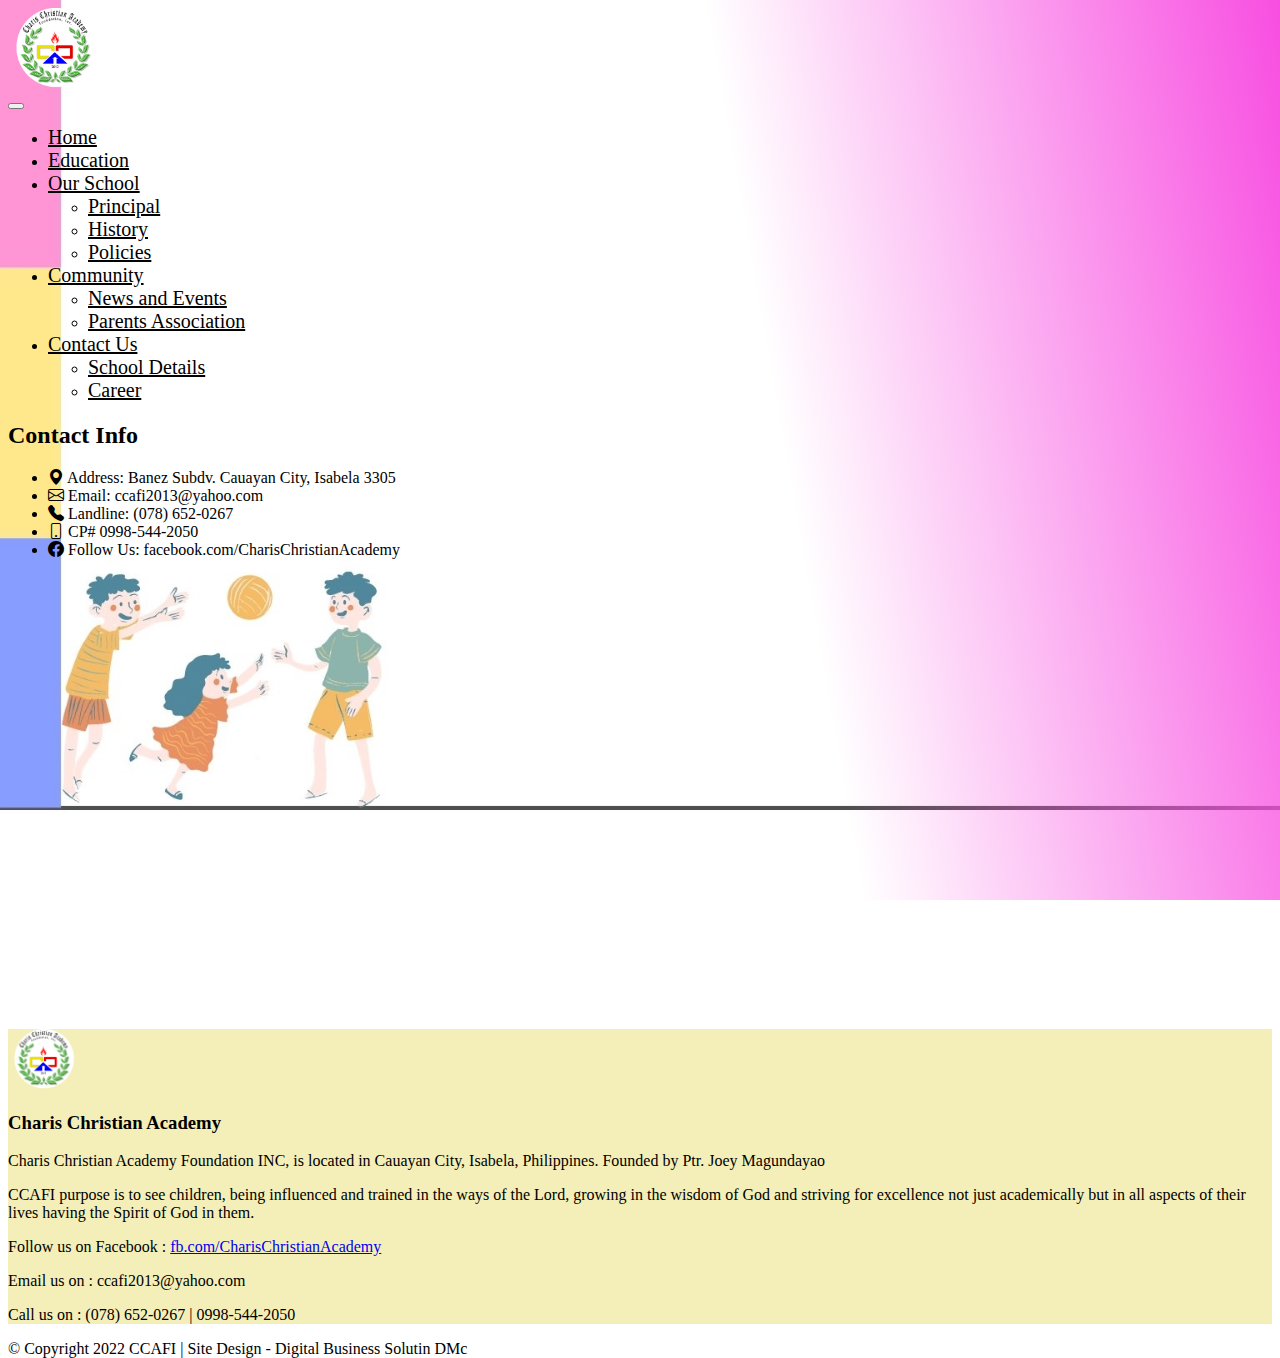
<file: schoold.html>
<!DOCTYPE html>
<html lang="en">
<head>
    <title>CCAFI | School Details</title>
    <meta charset="UTF-8">
    <meta http-equiv="X-UA-Compatible" content="IE=edge">
    <meta name="viewport" content="width=device-width, initial-scale=1.0">
    <!-- CSS only -->
    <link href="https://cdn.jsdelivr.net/npm/bootstrap@5.2.0/dist/css/bootstrap.min.css" rel="stylesheet" integrity="sha384-gH2yIJqKdNHPEq0n4Mqa/HGKIhSkIHeL5AyhkYV8i59U5AR6csBvApHHNl/vI1Bx" crossorigin="anonymous">
    <link rel="stylesheet" href="style.css">
    <link rel="stylesheet" href="https://cdn.jsdelivr.net/npm/bootstrap-icons@1.3.0/font/bootstrap-icons.css">
    <link rel="stylesheet" href="https://cdnjs.cloudflare.com/ajax/libs/font-awesome/6.1.2/css/all.min.css" integrity="sha512-1sCRPdkRXhBV2PBLUdRb4tMg1w2YPf37qatUFeS7zlBy7jJI8Lf4VHwWfZZfpXtYSLy85pkm9GaYVYMfw5BC1A==" crossorigin="anonymous" referrerpolicy="no-referrer" />
</head>
<body id="otherbody">

        <!--Navigation Bar-->
        <section>
            <nav class="navbar navbar-expand-lg  fixed-top border" id="navbar">
                <div class="container">
                    <div>
                    <a href="index.html" class="navbar-brand"><img src="Images/home/Logo.png" alt="" style="height: 5rem;"></a>
                    </div>   
                    <button class="navbar-toggler" 
                    type="button" 
                    data-bs-toggle="collapse" 
                    data-bs-target="#navmenu">
                    <span class="navbar-toggler-icon"></span>
                    </button>
                
        
                    <div class="collapse navbar-collapse" id="navmenu">
                        <ul class="navbar-nav ms-auto">
                            <li class="nav-item">
                                <a href="index.html" class="nav-link">Home</a>
                            </li>
                            <li class="nav-item dropdown">
                                <a class="nav-link" href="gradeoffer.html">Education</a>
                             </li>
                            <li class="nav-item dropdown">
                                <a class="nav-link dropdown-toggle" href="#" data-bs-toggle="dropdown">Our School</a>
                                <ul class="dropdown-menu">
                                    <li><a class="dropdown-item" href="principal.html">Principal</a></li>
                                    <li><a class="dropdown-item" href="history.html">History</a></li>
                                    <li><a class="dropdown-item" href="policies.html">Policies</a></li>
                                </ul>
                            </li>
                            <li class="nav-item dropdown">
                                <a class="nav-link dropdown-toggle" href="#" data-bs-toggle="dropdown">Community</a>
                                <ul class="dropdown-menu">
                                    <li><a class="dropdown-item" href="newsandann.html">News and Events</a></li>
                                    <li><a class="dropdown-item" href="parentsasoc.html">Parents Association</a></li>
                                </ul>
                            </li>
                            <li class="nav-item dropdown">
                                <a class="nav-link dropdown-toggle" href="#" data-bs-toggle="dropdown">Contact Us</a>
                                <ul class="dropdown-menu">
                                    <li><a class="dropdown-item" href="schoold.html">School Details</a></li>
                                    <li><a class="dropdown-item" href="cntcarrer.html">Career</a></li>
                                </ul>
                            </li>
                        </ul>
                    </div>
                    
                </div>
        
            </nav>
            </section>


            <!--main content-->
            <div class="container" id="est">
                <div class="row pt-5 mt-5">
                    <div class="col-lg-12 rounded shadow">
                        <h2 class="text-center pt-5">Contact Info</h2>
                        <ul class="list-group list-group-flush lead">
                            <li class="list-group-item">
                                <span class="fw-bold"><i class="bi bi-geo-alt-fill h3"></i>  Address: </span> Banez Subdv. Cauayan City, Isabela 3305
                            </li>
                            <li class="list-group-item">
                                <span class="fw-bold"><i class="bi bi-envelope h3"></i>  Email: </span> ccafi2013@yahoo.com
                            </li>
                            <li class="list-group-item">
                                <span class="fw-bold"><i class="bi bi-telephone-fill h3"></i>  Landline: </span> (078) 652-0267
                            </li>
                            <li class="list-group-item">
                                <span class="fw-bold"><i class="bi bi-phone h3"></i>  CP# </span> 0998-544-2050
                            </li>
                            <li class="list-group-item">
                                <span class="fw-bold"><i class="bi bi-facebook h3"></i>  Follow Us: </span> facebook.com/CharisChristianAcademy
                            </li>
                        </ul>
                        <iframe src="https://www.google.com/maps/embed?pb=!1m18!1m12!1m3!1d875.0682922757061!2d121.76390921724656!3d16.921594349014132!2m3!1f0!2f0!3f0!3m2!1i1024!2i768!4f13.1!3m3!1m2!1s0x3385510ac6e5a973%3A0x5e0faacabf29dcfe!2sJesus%20Christ%20The%20Deliverer%20Worship%20Sanctuary!5e0!3m2!1sen!2sph!4v1658345404236!5m2!1sen!2sph" 
                        height="450" 
                        style="border:0;" 
                        allowfullscreen="" 
                        loading="lazy" 
                        referrerpolicy="no-referrer-when-downgrade"
                        class="col-lg-12 col-md-8 pt-5">
                        </iframe>
                    </div>
                </div> 
                
                <footer class="container mt-3" >
                <div class="align-items-center justify-content-center d-none d-sm-block" style="background-color:rgb(244, 239, 184);" >
                <div class="d-flex justify-content-center align-items-center"><img src="Images/home/Logo.png" height="60px" alt=""><h3>Charis Christian Academy</h3></div>
                <div class="p-2">
                <p>Charis Christian Academy Foundation INC, is located in Cauayan City, Isabela, Philippines. Founded by Ptr. Joey Magundayao</p>
                <p>CCAFI purpose is to see children, being influenced and trained in the ways of the Lord, growing in the wisdom of God and striving for excellence not just academically but in all aspects of their lives having the Spirit of God in them.</p>
                <div class="row d-flex justify-content-center align-items-center">
                <div class="col-sm-12 col-md-12 col-lg-4 px-3"><i class="fa-brands fa-facebook d-flex fa-xl p-3"></i><p>Follow us on Facebook : <a href="https://www.facebook.com/CharisChristianAcademy"> fb.com/CharisChristianAcademy</a></p></div>
                <div class="col-sm-12 col-md-12 col-lg-4 px-3"><i class="fa-solid fa-envelope d-flex fa-xl p-3"></i><p>Email us on : ccafi2013@yahoo.com</p></div>
                <div class="col-sm-12 col-md-12 col-lg-4 px-3"><i class="fa-solid fa-square-phone-flip d-flex fa-xl p-3"></i><p>Call us on : (078) 652-0267 | 0998-544-2050</p></div>
                </div>
                </div>
                </div>
                <div class="bg-dark text-light d-flex align-items-center container py-3 ps-3" >&copy; Copyright 2022 CCAFI | Site Design - Digital Business Solutin DMc </div>
                  
            </footer>
            </div>
            







           



            <!--scripts-->
            <script>
                window.onscroll = function () {
                  scrollFunction();
                };
                
                function scrollFunction() {
                  if (document.body.scrollTop > 20 || document.documentElement.scrollTop > 20) {
                    var element = document.getElementById("navbar");
                    element.classList.add("navchg");
                    element.classList.add("shadow");
                  } else if (
                    document.body.scrollTop < 19 ||
                    document.documentElement.scrollTop < 19
                  ) {
                    var element = document.getElementById("navbar");
                    element.classList.remove("navchg");
                    element.classList.remove("shadow");
                  }
                }
          </script>
        
        
            <!-- JavaScript Bundle with Popper -->
        <script src="https://cdn.jsdelivr.net/npm/bootstrap@5.2.0/dist/js/bootstrap.bundle.min.js" integrity="sha384-A3rJD856KowSb7dwlZdYEkO39Gagi7vIsF0jrRAoQmDKKtQBHUuLZ9AsSv4jD4Xa" crossorigin="anonymous"></script>
        
    </body>
    </html>
</file>
<file: style.css>
#otherbody{
    background-size: cover;
    background-attachment: fixed;
    background-image: linear-gradient(80deg, rgba(255, 255, 255, 0.308)60%, rgb(248, 78, 225) 100%), url(Images/main.jpg);
}

#contentsection {
    min-height: 100vh;
    padding-top: 120px;

}
#mainlp {
    background: linear-gradient(80deg, rgba(255, 255, 255, 0.308)60%, rgb(248, 78, 225) 100%), url(Images/home/main.jpg);
    background-size: cover;
    height: 100vh;
}
.lp h1 {
    font-size: 4rem;
}
.lp p {
    font-size: 20px;
    text-align: justify;
}
#fscn .col{
    background-color: #cc75cc94;
}
#fscn .col:hover{
    transform: scale(1.1);
    background-color: rgb(242, 234, 143);
}
#fscn {
    background-color: rgb(252, 249, 249);
}
#fscn a{
  color: black ;
}
.navchg {
    background-color: rgb(244, 133, 248);
    font-size: 18px;
}
#navmenu ul li a {
    color: black;   
    font-size: 20px; 
}
#navmenu ul li:hover{
    transform: scale(1.1);
    box-shadow: 2px 2px 2px rgb(216, 214, 214);
    border-radius: 5px;
}

/*contact details style*/
#est{
    height: 100vh;
}
#othernav ul li a{
    color: black;
    font-size: 18px; 
}
#cntaddbody{
    background-image: url(images/school/main.jpg);
    background-attachment: fixed;
    background-size: cover;
}


/*careeer detail style*/
#landingcareer{
    height: 100vh;
}
#cntcarrer {
    background-image: url(images/career/bg.jpg);
    background-size: cover;
    background-attachment: fixed;
    background-position: relative;
}

#contentsectionprincipal {
    min-height: 100vh;
    padding-top: 2px;

}
/* #test {
    background: linear-gradient(80deg, rgba(255, 255, 255, 0.308)60%, rgb(248, 78, 225) 100%);
    background-attachment: fixed;
    background-position: center;
} */

/* history */
.historyp p { /* paragraph */
    font-size: 20px;
    padding-top: 20px;
}

.historyp .colp {
    background-color: white;
    text-align: justify;
}
#contentpta p{
    font-size: 20px;
    font-weight: normal;
    text-align: justify;
}
#contentpta ul li{
    font-size: 20px;
    font-weight: normal;
}
</file>
